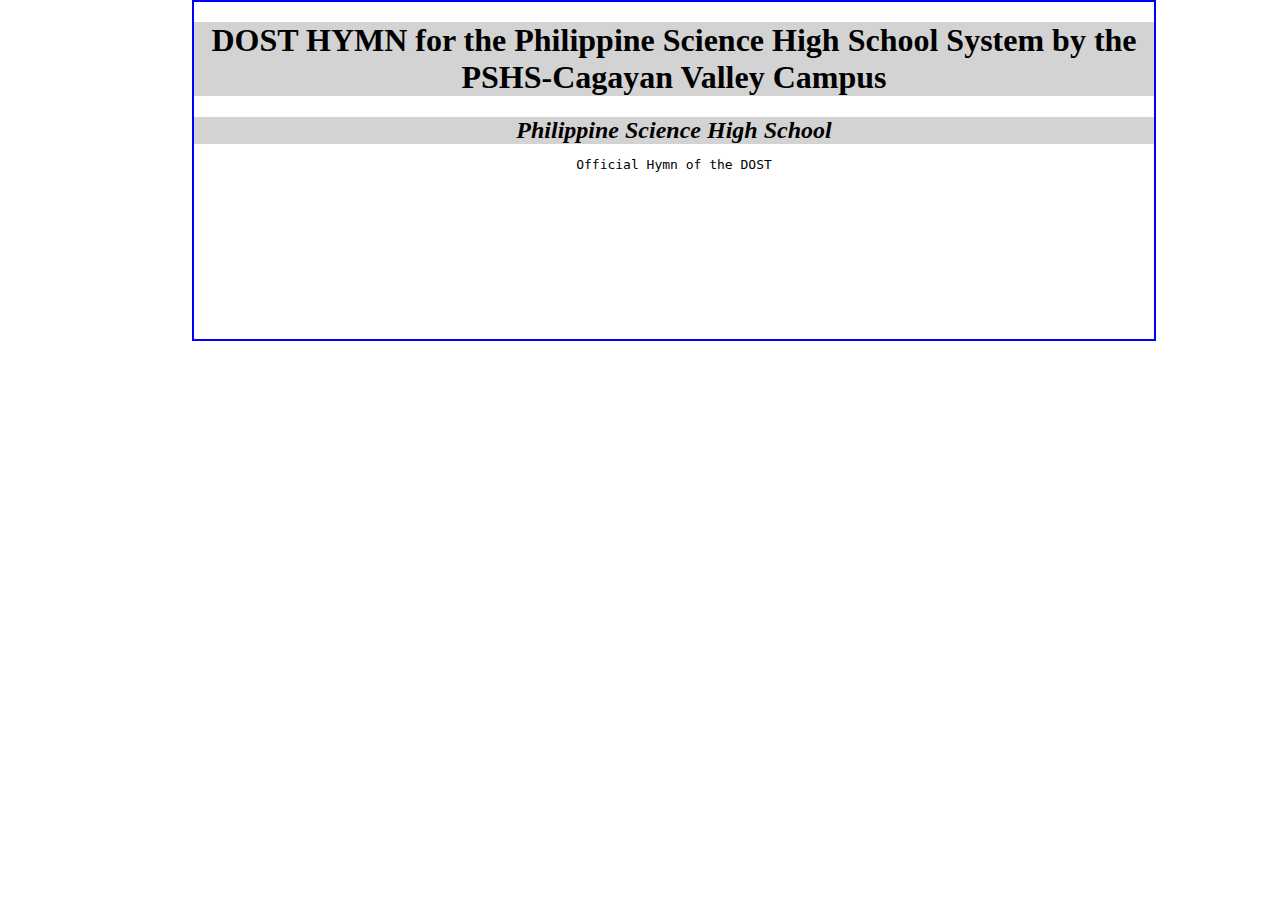
<file: BelmesIndex_FA1.html>
<!DOCTYPE html>
<html>
	<head>
		<meta charset="UTF-8">
		<title>Belmes, Prince Jayrick</title>
		<link rel="stylesheet" href="BelmesStyleFA1.css">
	</head>
	<body>
		<h1>DOST HYMN for the Philippine Science High School System by the PSHS-Cagayan Valley Campus</h1>
		<h2>Philippine Science High School</h2>
		<p class="advertisement">Official Hymn of the DOST</p>
		<video autoplay muted>
			<source src="https://www.youtube.com/watch?v=-zrEa8XYsgc&pp=ygUJZG9zdCBoeW1u" type="video/mp4">
		</video>	
	</body>
</html>
</file>
<file: BelmesStyleFA1.css>
body {
    text-align: center;
    margin: 0 15%;
    width: 75%;
    border: 2px solid blue;
}

h1 {
    background-color: lightgray;
    margin-top: 20px;
    padding: 0;
}

h2 {
    background-color: lightgray;
    font-style: italic;
    margin: 0;
    padding: 0;
}

.advertisement {
    font-family: monospace;
}
</file>
